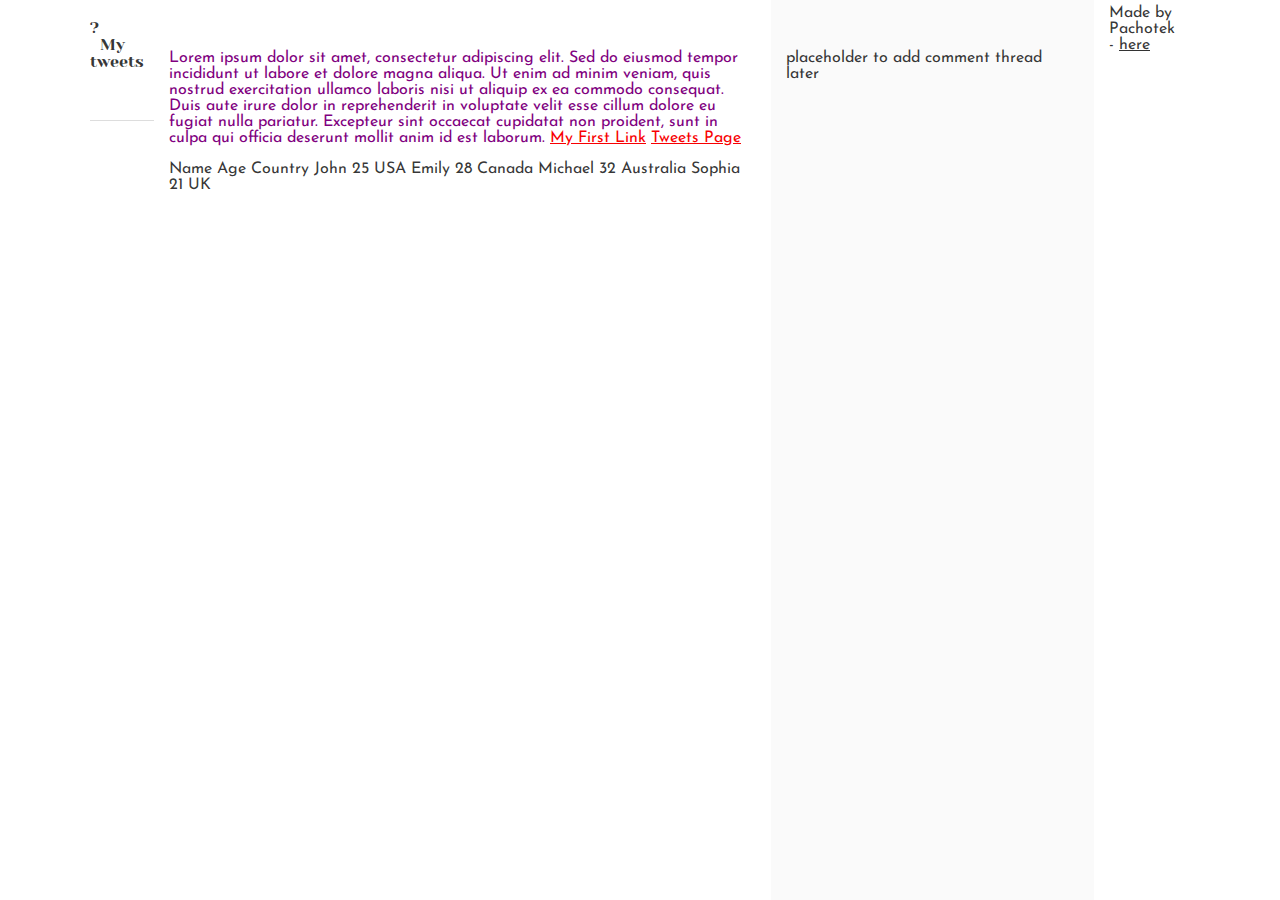
<file: css_basic/index.html>
<!DOCTYPE html>
<html lang="en">
<head>
    <meta charset="UTF-8">
    <meta name="viewport" content="width=device-width, initial-scale=1.0">
    <title>Homepage</title>
	<link href="base.css" rel="stylesheet">
    <link href="styles.css" rel="stylesheet">
</head>
<body class="works_on_smartphone">
    <header>?
		<ul>
			<li>
				<a href="tweets.html">My tweets</a>
					</li>
					</ul>
					</header>
		<main>
			<article><p>
  Lorem ipsum dolor sit amet, consectetur adipiscing elit. Sed do eiusmod tempor incididunt ut labore et dolore magna aliqua. Ut enim ad minim veniam, quis nostrud exercitation ullamco laboris nisi ut aliquip ex ea commodo consequat. Duis aute irure dolor in reprehenderit in voluptate velit esse cillum dolore eu fugiat nulla pariatur. Excepteur sint occaecat cupidatat non proident, sunt in culpa qui officia deserunt mollit anim id est laborum.
   <a href="https://i.ibb.co/gTDZZT8/ALX-Logo-07.png">My First Link</a>
    <a href="tweets.html">Tweets Page</a></p>
    <table>
        <tr>
   <thead> Name </thead> <thead> Age </thead> <thead> Country </thead>
     </tr>
     <tr> 
         <tbody> John </tbody>
         <tbody> 25 </tbody>
         <tbody> USA </tbody>
     </tr>
     <tr> 
     <tbody> Emily </tbody>
     <tbody> 28 </tbody>
     <tbody> Canada </tbody>
     </tr>
     <tr>
    <tbody> Michael </tbody>
    <tbody> 32 </tbody>
    <tbody> Australia </tbody>
     </tr>
     <tr>
    <tbody> Sophia </tbody>
    <tbody> 21 </tbody>
    <tbody> UK </tbody>
     </tr>
    </table>
    </article>
		<aside>placeholder to add comment thread later</aside></main>
 
		<footer>Made by Pachotek - <a href="index.html" target="_blank">here</a></footer>
</body>
</html>
</file>
<file: css_basic/base.css>
/* Importing webfonts */
/* (If you're learning CSS, you should disregard that) */

@import url(https://fonts.googleapis.com/css?family=Yeseva+One);
@import url(https://fonts.googleapis.com/css?family=Josefin+Sans:400,700,700italic,400italic);


/* CSS reset rules */

html, body {
	height: 100%;
	min-height: 100%;
}
html, body, div, span, applet, object, iframe,
h1, h2, h3, h4, h5, h6, p, blockquote, pre,
a, abbr, acronym, address, big, cite, code,
del, dfn, img, ins, kbd, q, s, samp,
small, strike, sub, sup, tt, var,
b, u, i, center,
dl, dt, dd,
fieldset, form, label, legend,
table, caption, tbody, tfoot, thead, tr, th, td,
article, aside, canvas, details, embed, 
figure, figcaption, footer, header, hgroup, 
menu, nav, output, ruby, section, summary,
time, mark, audio, video {
	margin: 0;
	padding: 0;
	border: 0;
	font-size: 100%;
	font: inherit;
	vertical-align: baseline;
}
/* HTML5 display-role reset for older browsers */
article, aside, details, figcaption, figure, 
footer, header, hgroup, menu, nav, section {
	display: block;
}
body {
	line-height: 1;
}
blockquote, q {
	quotes: none;
}
blockquote:before, blockquote:after,
q:before, q:after {
	content: '';
	content: none;
}
table {
	border-collapse: collapse;
	border-spacing: 0;
}


/* Fonts and colors */

body {
	font-family: 'Josefin Sans', serif;
	color: rgba(0, 0, 0, 0.8);
}
h1, h2, h3, h4, h5, h6, header {
	font-family: 'Yeseva One', sans-serif;
}
article {
}
header {
	border-bottom: 1px solid rgb(221,221,221);
	transition: border-bottom-color 1s ease;
}
header a {
	color: rgba(0, 0, 0, 0.8);
}
aside {
	background: #FAFAFA;
}
aside p {
	border: 1px solid #bbb;
	background: #ddd;
	color: black;
}
footer a {
	color: rgba(0, 0, 0, 0.8);
}
a {
	color: #F80002;
}


/* Positioning and margins */

@media (min-width: 1100px) {
	body {
		width: 1100px;
		margin: 0 auto;
	}
}

article {
	padding: 50px 15px;
}
article > *:first-child {
	margin-top: 0;
}
aside {
	padding: 50px 15px;
}
header .right {
	float: right;
	margin: 0 10px 15px;
}


/* Header */
header {
	padding: 20px 0;
	height: 80px;
}
header ul {
	list-style: none;
	margin: 0;
	padding: 0;
}
header li {
	display: inline;
	vertical-align:middle;
}
header li:first-child {
	margin: 0;
}
header li a {
	margin: 0 10px;
}
header li.logo {
	font-size: 36px;
}
header a {
	text-decoration: none;
}


/* Aside */

aside p {
	border-radius: 10px;
	padding: 20px 20px;
}


/* Footer */

footer {
	padding: 5px 15px;
	height: 80px;
}


/* Text styles and margins */

p {
	margin-bottom: 15px;
	color: purple;
}
h1 {
	font-size: 36px;
	margin: 40px 0 20px;
}
h2 {
	font-size: 32px;
	margin: 30px 0 15px;
}
h3 {
	font-size: 28px;
	margin: 25px 0 10px;
}
h4 {
	font-size: 20px;
	font-weight: bold;
	margin: 20px 0 10px;
}
h5 {
	font-size: 18px;
	font-weight: bold;
	margin: 15px 0 10px;
}
h6 {
	font-weight: bold;
	margin: 5px 0;
}

@media (max-width: 800px) {
  body.works_on_smartphone {
  	display: block;
  }
  body.works_on_smartphone main {
  	display: block;
  }
  header .right {
  	float: none;
  }
}
</file>
<file: css_basic/styles.css>
body, main{
	display: flex;
	}
body{
	flex direction: column;
	}
main{
	flex direction: row;
	flex: auto;
	}
article{
	flex: 2;
	overflow-y: auto;
	}
aside{
	flex: 1;
    overflow-y: auto;
	}
</file>
